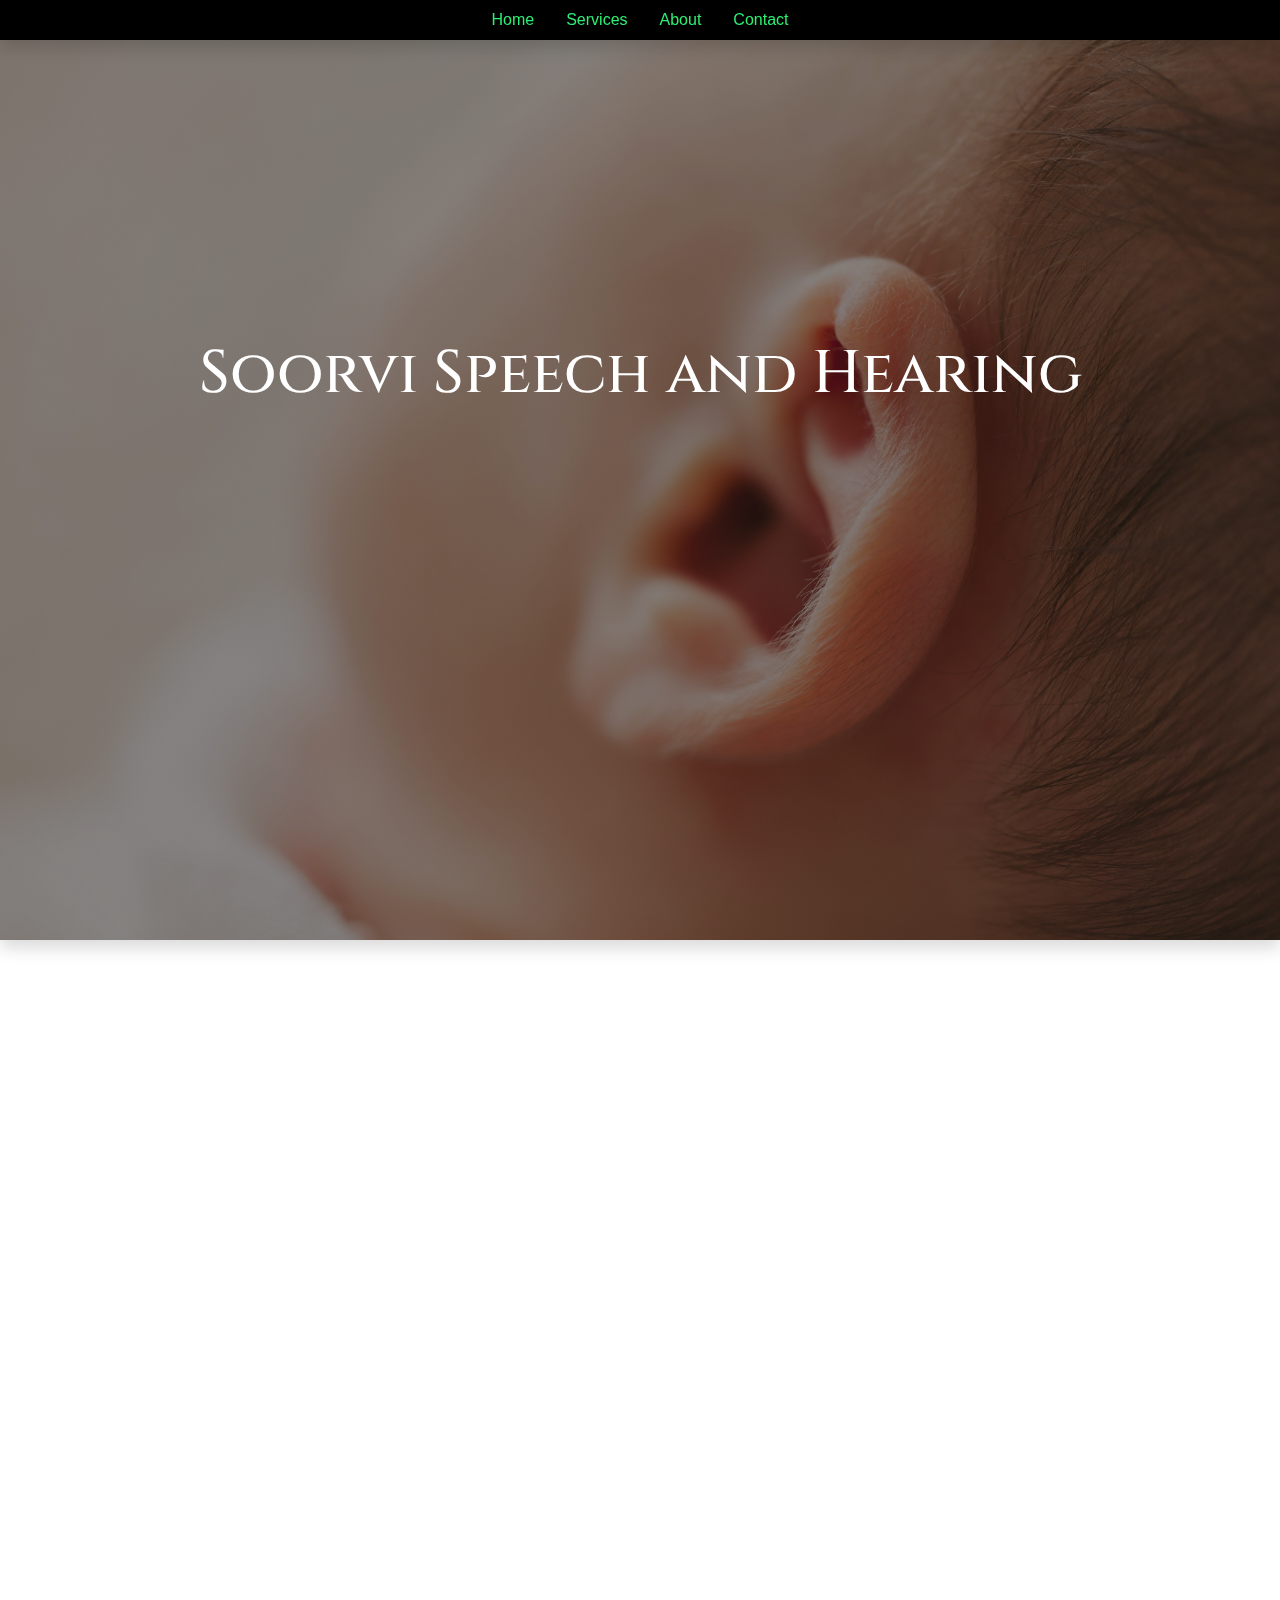
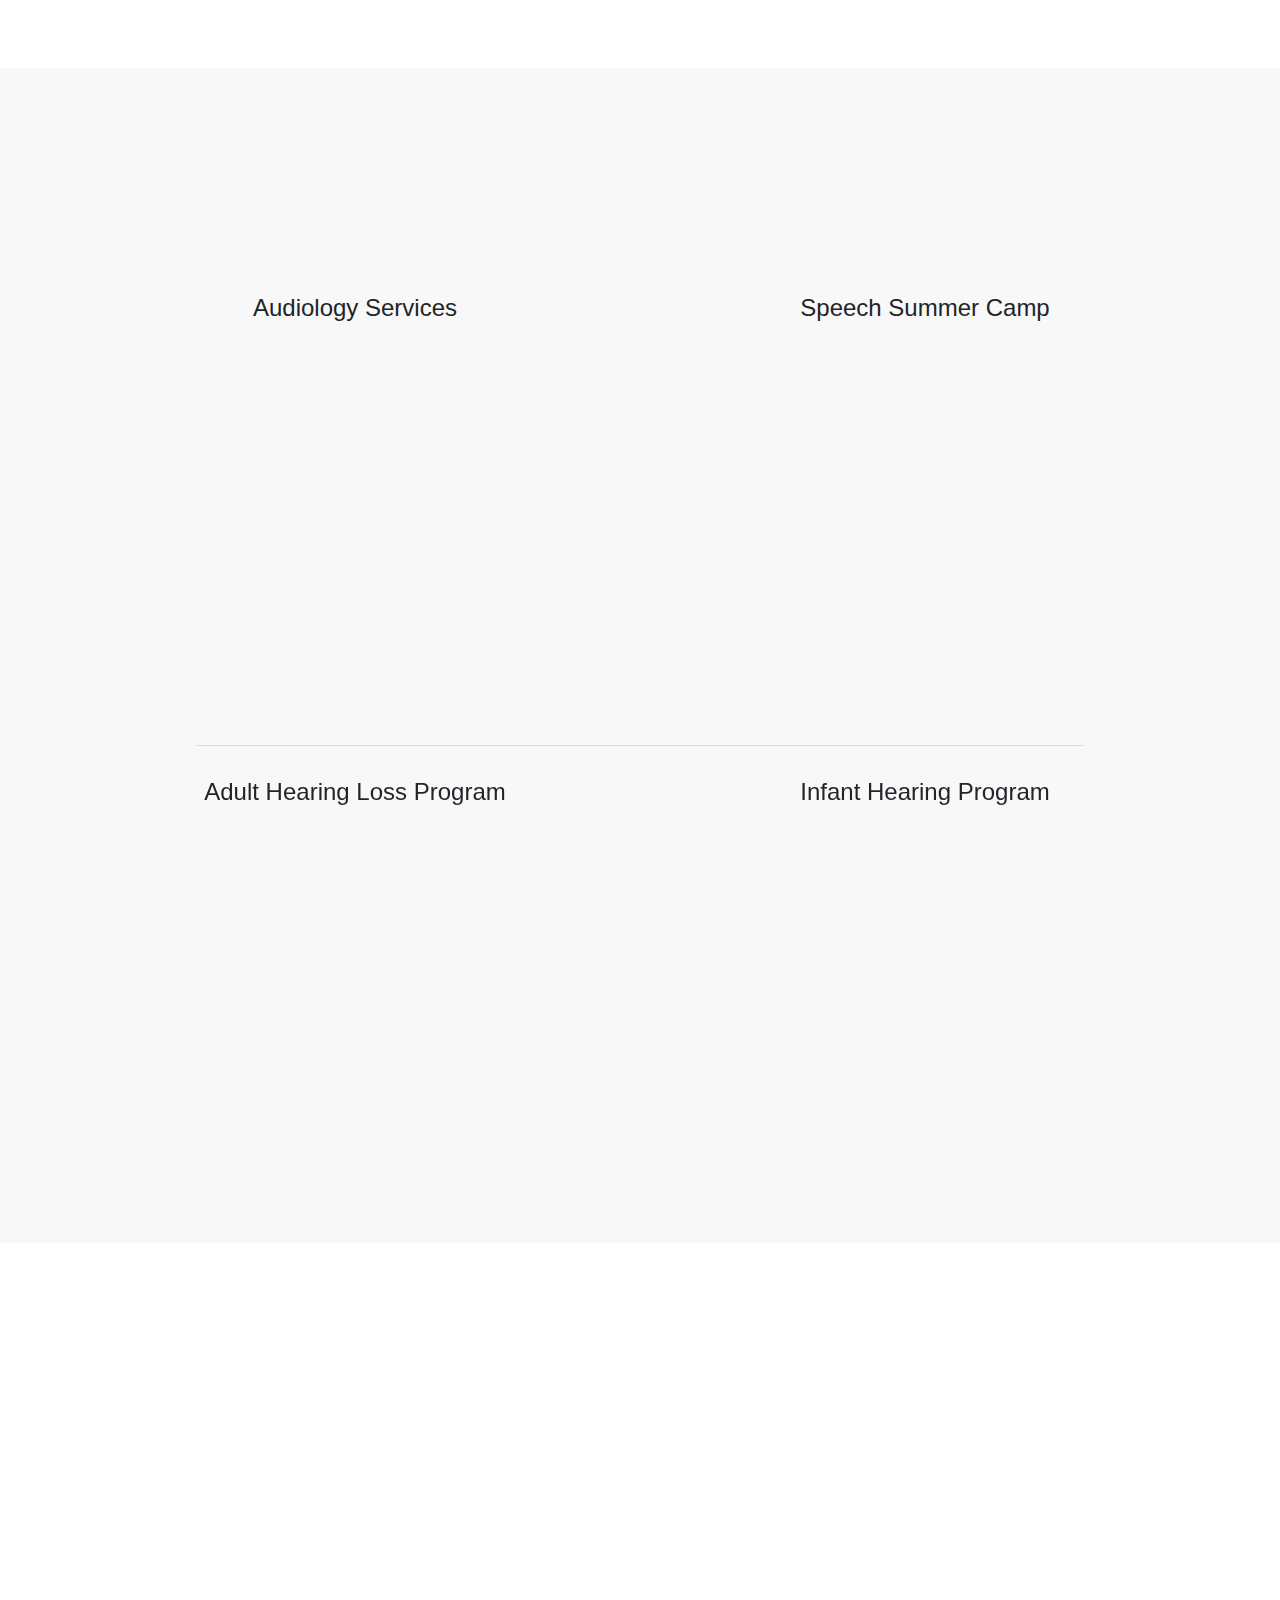
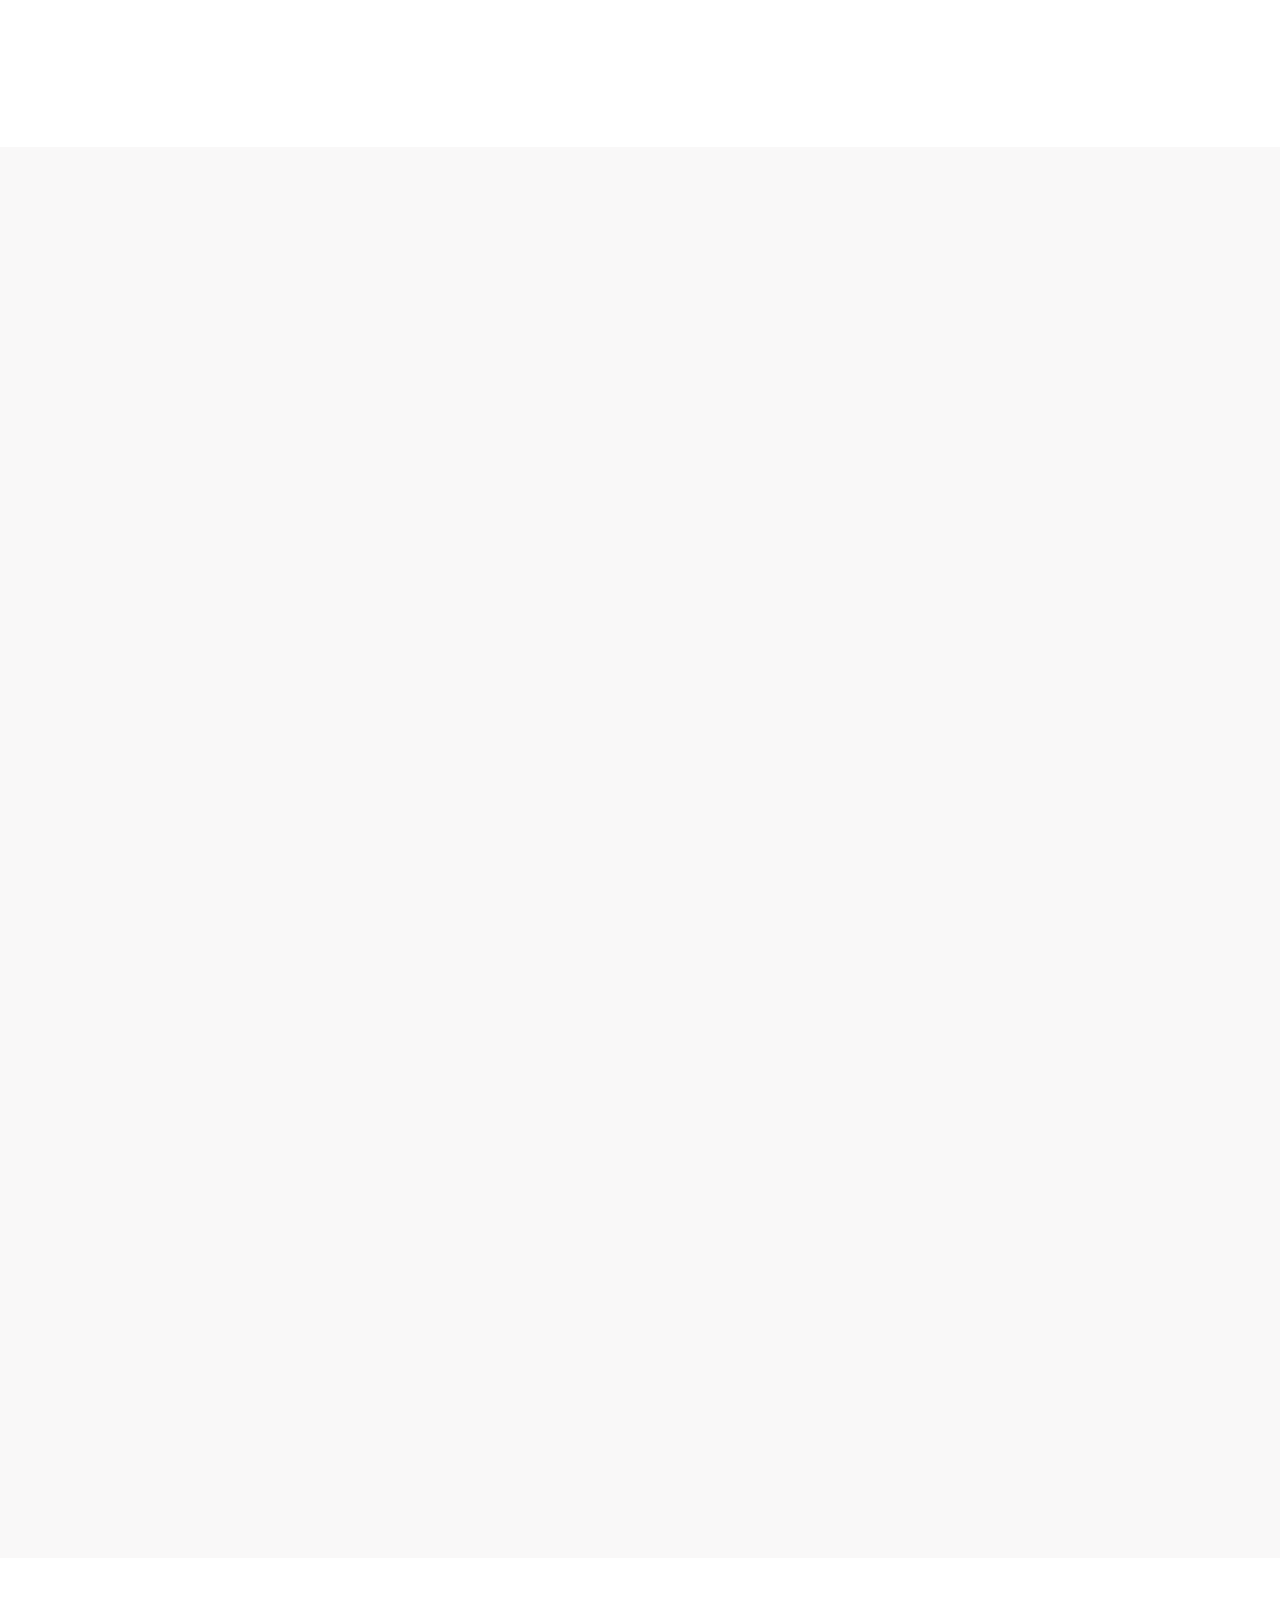
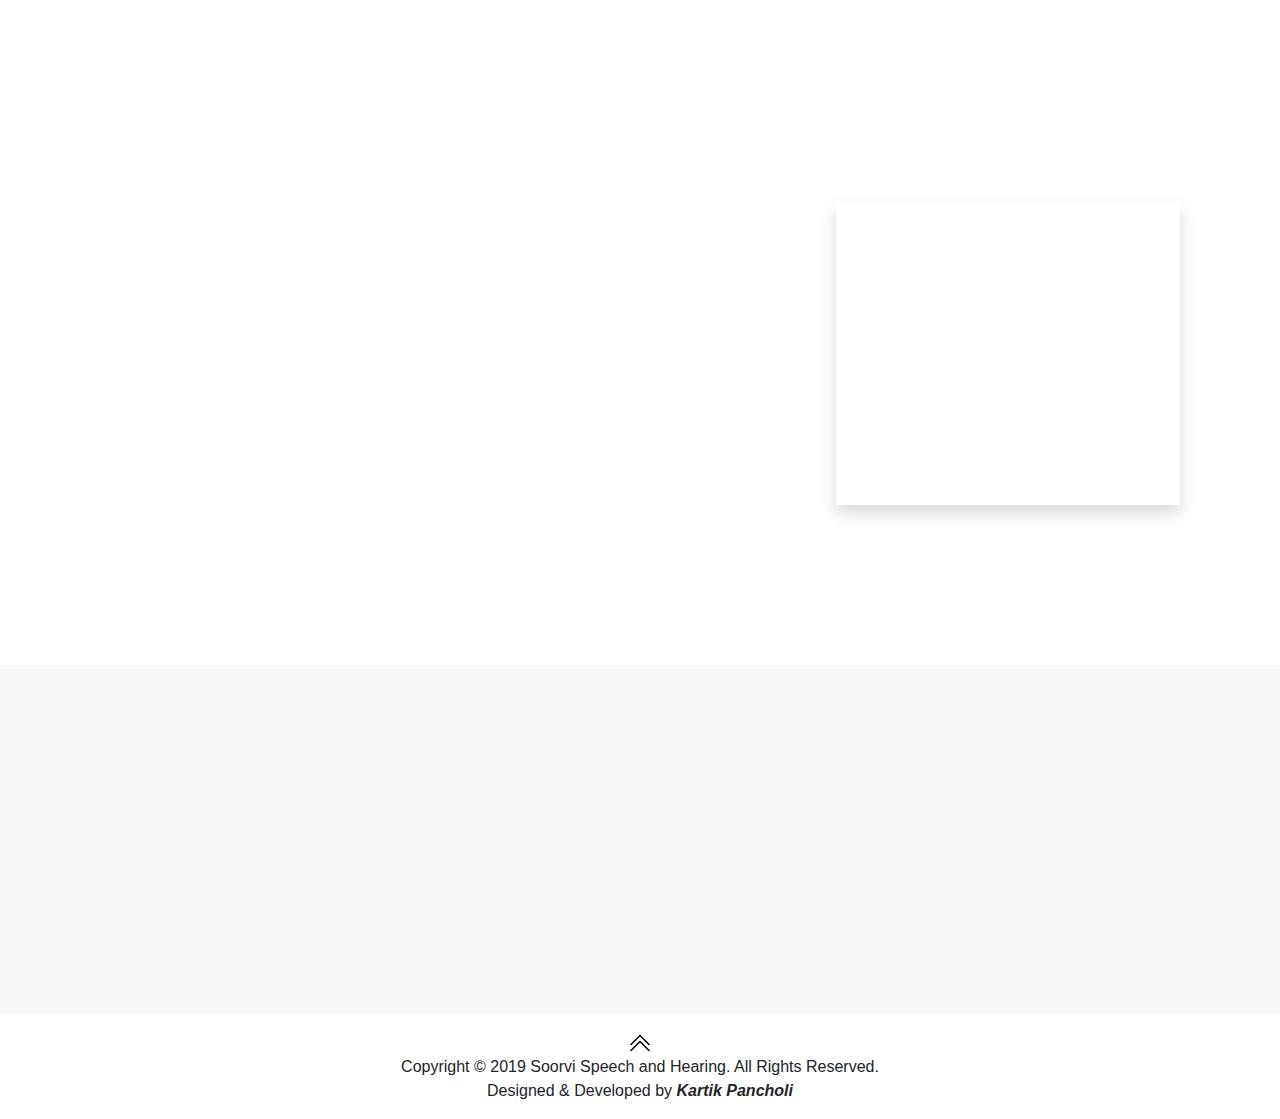
<file: index.html>
<!DOCTYPE html>
<html>

<head>
	<meta charset="utf-8">
	<meta name="viewport" content="width=device-width, initial-scale=1.0">
	<meta http-equiv="X-UA-Compatible" content="ie=edge">

	<link rel="stylesheet" type="text/css" href="siteStyle.css">

	<!--Javascript Animation Links-->
	<link href="https://unpkg.com/aos@2.3.1/dist/aos.css" rel="stylesheet">

	<script src="https://unpkg.com/aos@2.3.1/dist/aos.js"></script>

	<!--Bootstrap Link-->
	<link rel="stylesheet" href="https://stackpath.bootstrapcdn.com/bootstrap/4.3.1/css/bootstrap.min.css"
		integrity="sha384-ggOyR0iXCbMQv3Xipma34MD+dH/1fQ784/j6cY/iJTQUOhcWr7x9JvoRxT2MZw1T" crossorigin="anonymous">

	<!--Google Font Link-->
	<link href="https://fonts.googleapis.com/css?family=Cinzel&display=swap" rel="stylesheet">

	<title>Soorvi Speech and Hearing</title>
</head>

<body>

	<!--Navigation Bar-->
	<nav id="navbar" class="nav justify-content-center sticky-top shadow">
		<ul class="nav">
			<li class="nav-item">
				<a class="nav-link" href="#Home">Home</a>
			</li>
			<li class="nav-item">
				<a class="nav-link" href="#Services">Services</a>
			</li>
			<li class="nav-item">
				<a class="nav-link" href="#About">About</a>
			</li>
			<li class="nav-item">
				<a class="nav-link" href="#Contact">Contact</a>
			</li>
		</ul>
	</nav>

	<div id="main" class="splash-screen shadow">
		<div class="text-center">
			<h1 class="heading"><br><br>Soorvi Speech and Hearing</h1>
		</div>
	</div>

	<!--Home-->
	<div id="Home" class="container mt-5" style="padding-top: 30px;">
		<div class="text-center" data-aos="zoom-in" data-aos-duration="500">
			<h1 class="contentHeading display-3">Why Medicate From Us?</h1>
		</div>

		<div class="row mt-3">
			<div class="col-md-6 mt-3" data-aos="fade-right">
				<img src="images/experience.svg" height="80vh">
				<h3>Experience</h3>
				<p class="text-justify" style="font-size: 20px;">Lorem ipsum dolor sit amet consectetur, adipisicing
					elit. Repellat dicta voluptatibus incidunt perspiciatis nulla! Nam, pariatur sit, id eveniet
					doloremque provident nobis, repellat obcaecati magni minima sunt ipsam vero!</p>
			</div>

			<div class="col-md-6 mt-3" data-aos="fade-left">
				<img src="images/creativeDesign.svg" height="80vh">
				<h3>Creative Approach</h3>
				<p class="text-justify" style="font-size: 20px;">Lorem ipsum dolor sit amet consectetur, adipisicing
					elit. Repellat dicta voluptatibus incidunt perspiciatis nulla! Nam, pariatur sit, id eveniet
					doloremque provident nobis, repellat obcaecati magni minima sunt ipsam vero!</p>
			</div>

			<div class="col-md-6 mt-3" data-aos="fade-right">
				<img src="images/quality.svg" height="80vh">
				<h3>Quality</h3>
				<p class="text-justify" style="font-size: 20px;">Lorem ipsum dolor sit amet consectetur, adipisicing
					elit. Repellat dicta voluptatibus incidunt perspiciatis nulla! Nam, pariatur sit, id eveniet
					doloremque provident nobis, repellat obcaecati magni minima sunt ipsam vero!</p>
			</div>
		</div>
	</div>

	<!--Services-->
	<div style="background-color: #f9f8f8; padding-top: 30px;">
		<div id="Services" class="container mt-5" style="padding-top: 30px;">
			<div class="text-center" data-aos="zoom-in" data-aos-duration="500">
				<h1 class="contentHeading display-3">Services</h1>
			</div>
			<div class="row mt-3">
				<!--First Service-->
				<div class="col-md-6 text-center mt-3">
					<h1 class="service-title">Audiology Services</h1>
					<div id="carouselExample" class="carousel slide carousel-fade" data-ride="carousel"
						data-aos="zoom-in" data-aos-duration="500">
						<div class="carousel-inner">
							<div class="carousel-item active">
								<img class="d-block w-100" src="images/serviceimage1.jpeg">
							</div>
							<div class="carousel-item">
								<img class="d-block w-100" src="images/serviceimage2.jpeg">
							</div>
						</div>
					</div>
					<div data-aos="fade-up">
						<p class="text-justify mt-3">Lorem ipsum dolor sit amet consectetur adipisicing elit. Provident
							incidunt similique quia repudiandae adipisci illum dolorum quas magnam quae mollitia dolorem
							expedita, architecto nulla iusto, est quasi. Tenetur, id molestias.</p>
					</div>
				</div>


				<!--Second Service-->
				<div class="col-md-6 text-center mt-3">
					<h1 class="service-title">Speech Summer Camp</h1>
					<div id="carouselExample" class="carousel slide carousel-fade" data-ride="carousel"
						data-aos="zoom-in" data-aos-duration="500">
						<div class="carousel-inner">
							<div class="carousel-item active">
								<img class="d-block w-100" src="images/serviceimage1.jpeg">
							</div>
							<div class="carousel-item">
								<img class="d-block w-100" src="images/serviceimage2.jpeg">
							</div>
						</div>
					</div>
					<div data-aos="fade-up">
						<p class="text-justify mt-3">Lorem ipsum dolor sit amet consectetur adipisicing elit. Provident
							incidunt similique quia repudiandae adipisci illum dolorum quas magnam quae mollitia dolorem
							expedita, architecto nulla iusto, est quasi. Tenetur, id molestias.</p>
					</div>
				</div>
			</div>

			<hr width="80%">

			<div class="row mt-3" style="padding-bottom: 30px;">
				<!--Third Service-->
				<div class="col-md-6 text-center mt-3">
					<h1 class="service-title">Adult Hearing Loss Program</h1>
					<div id="carouselExample" class="carousel slide carousel-fade" data-ride="carousel"
						data-aos="zoom-in" data-aos-duration="500">
						<div class="carousel-inner">
							<div class="carousel-item active">
								<img class="d-block w-100" src="images/serviceimage1.jpeg">
							</div>
							<div class="carousel-item">
								<img class="d-block w-100" src="images/serviceimage2.jpeg">
							</div>
						</div>
					</div>
					<div data-aos="fade-up">
						<p class="text-justify mt-3">Lorem ipsum dolor sit amet consectetur adipisicing elit. Provident
							incidunt similique quia repudiandae adipisci illum dolorum quas magnam quae mollitia dolorem
							expedita, architecto nulla iusto, est quasi. Tenetur, id molestias.</p>
					</div>
				</div>

				<!--Fourth Service-->
				<div class="col-md-6 text-center mt-3">
					<h1 class="service-title">Infant Hearing Program</h1>
					<div id="carouselExample" class="carousel slide carousel-fade" data-ride="carousel"
						data-aos="zoom-in" data-aos-duration="500">
						<div class="carousel-inner">
							<div class="carousel-item active">
								<img class="d-block w-100" src="images/serviceimage1.jpeg">
							</div>
							<div class="carousel-item">
								<img class="d-block w-100" src="images/serviceimage2.jpeg">
							</div>
						</div>
					</div>
					<div data-aos="fade-up">
						<p class="text-justify mt-3">Lorem ipsum dolor sit amet consectetur adipisicing elit. Provident
							incidunt similique quia repudiandae adipisci illum dolorum quas magnam quae mollitia dolorem
							expedita, architecto nulla iusto, est quasi. Tenetur, id molestias.</p>
					</div>
				</div>
			</div>

		</div>
	</div>

	<!--Utility-->
	<div class="container mt-5" style="padding-top: 30px; padding-bottom: 30px;">
		<h1 class="contentHeading display-3 text-center mt-3" data-aos="zoom-in" data-aos-duration="500">Hearing Aid
			Machines</h1>
		<p class="text-center" style="padding-top: 30px; font-size: 2em;" data-aos="fade-up">Open Fit BTE</p>
		<p class="text-center" style="font-size: 2em;" data-aos="fade-up">In the Ear</p>
		<p class="text-center" style="font-size: 2em;" data-aos="fade-up">Behind the Ear</p>
		<p class="text-center" style="font-size: 2em;" data-aos="fade-up">Receiver in the Ear</p>
	</div>

	<!--About-->
	<div style="background-color: #f9f8f8; padding-top: 30px;">
		<div id="About" class="container mt-5" data-aos="zoom-in" data-aos-duration="500" style="padding-top: 30px;">
			<h1 class="contentHeading display-3 text-center">Get to know us!</h1>
		</div>

		<div class="container mt-5">
			<div class="row">
				<div class="col-md-4 mt-3" data-aos="fade-up">
					<h2 class="contentHeading">How it started</h2>
					<p class="text-justify">Lorem ipsum dolor sit amet consectetur adipisicing elit. Provident incidunt
						similique quia repudiandae adipisci illum dolorum quas magnam quae mollitia dolorem expedita,
						architecto nulla iusto, est quasi. Tenetur, id molestias.</p>
				</div>

				<div class="col-md-4 mt-3" data-aos="fade-up">
					<h2 class="contentHeading">The Journey</h2>
					<p class="text-justify">Lorem ipsum dolor sit amet consectetur adipisicing elit. Provident incidunt
						similique quia repudiandae adipisci illum dolorum quas magnam quae mollitia dolorem expedita,
						architecto nulla iusto, est quasi. Tenetur, id molestias.</p>
				</div>

				<div class="col-md-4 mt-3" data-aos="fade-up">
					<h2 class="contentHeading">Objective</h2>
					<p class="text-justify">Lorem ipsum dolor sit amet consectetur adipisicing elit. Provident incidunt
						similique quia repudiandae adipisci illum dolorum quas magnam quae mollitia dolorem expedita,
						architecto nulla iusto, est quasi. Tenetur, id molestias.</p>
				</div>
			</div>
		</div>

		<div class="container mt-5">
			<div class="row">
				<div class="col-md-7" data-aos="fade-up">
					<h2 class="contentHeading ">Aspiration</h2>
					<p class="text-justify">Lorem ipsum dolor sit amet consectetur adipisicing elit. Provident incidunt
						similique quia repudiandae adipisci illum dolorum quas magnam quae mollitia dolorem expedita,
						architecto nulla iusto, est quasi. Tenetur, id molestias.Lorem ipsum dolor sit amet consectetur
						adipisicing elit. Provident incidunt similique quia repudiandae adipisci illum dolorum quas
						magnam quae mollitia dolorem expedita, architecto nulla iusto, est quasi. Tenetur, id molestias.
					</p>
					<br>
					<p class="text-justify">Lorem ipsum dolor sit amet consectetur adipisicing elit. Provident incidunt
						similique quia repudiandae adipisci illum dolorum quas magnam quae mollitia dolorem expedita,
						architecto nulla iusto, est quasi. Tenetur, id molestias.Lorem ipsum dolor sit amet consectetur
						adipisicing elit. Provident incidunt similique quia repudiandae adipisci illum dolorum quas
						magnam quae mollitia dolorem expedita, architecto nulla iusto, est quasi. Tenetur, id molestias.
					</p>
				</div>
				<div class="col-md-5" data-aos="fade-up">
					<img class="text-center" src="images/doctor-edited.gif" style="width: 100%; height: auto;">
				</div>
			</div>
		</div>

		<div class="container" style="padding-bottom: 50px;">
			<div class="row">
				<div class="col-md-5 mt-3 centercards" data-aos="zoom-in" data-aos-duration="500">
					<div class="card shadow cardhover" style="max-width: 28.5rem; height: 100%;">
						<img src="images/femaleuser.svg" height="150vh" class="mt-4 card-img-top">
						<div class="card-body">
							<div>
								<h4 class="card-title text-center">RITA SHAH</h4>
							</div>
							<div class="d-flex justify-content-around">
								<a href="#"><img src="images/facebookaboutus.svg" class="mt-4" height="50vh"></a>
								<a href="#"><img src="images/linkedinaboutus.svg" class="mt-4" height="50vh"></a>
								<a href="#"><img src="images/googleaboutus.svg" class="mt-4" height="50vh"></a>
							</div>
						</div>
					</div>
				</div>

				<div class="col-md-7 mt-3 centercards" data-aos="zoom-in" data-aos-duration="500">
					<div class="card shadow cardhover" style="max-width: 40rem; height: 100%;">
						<div class="card-body">
							<h5 style="font-style: italic;">Background</h5>
							<p class="card-text text-justify mt-3">Lorem ipsum, dolor sit amet consectetur adipisicing
								elit. Asperiores eligendi cum error obcaecati id consequuntur inventore</p>
							<p class="card-text text-justify mt-3">Lorem ipsum, dolor sit amet consectetur adipisicing
								elit. Asperiores eligendi cum error obcaecati id consequuntur inventore</p>
							<p class="card-text text-justify mt-3">Lorem ipsum, dolor sit amet consectetur adipisicing
								elit. Asperiores eligendi cum error obcaecati id consequuntur inventore</p>
						</div>
					</div>
				</div>
			</div>
		</div>
	</div>


	<!--Contact-->
	<div id="Contact" class="container mt-5" style="padding-top: 30px;">
		<div class="text-center" data-aos="zoom-in" data-aos-duration="500">
			<h1 class="display-3">Get in Touch</h1>
		</div>

		<div class="container" style="padding-bottom: 30px;">
			<div class="row">
				<div class="col-md-8 text-center">
					<div class="container mt-4">
						<div class="row form-group mt-5" data-aos="fade-up">
							<div class="col-md-5 mb-3 mb-lg-0">
								<input type="text" class="form-control" id="noBorder" placeholder="First Name">
							</div>

							<div class="col-md-5">
								<input type="text" class="form-control" id="noBorder" placeholder="Last Name">
							</div>
						</div>

						<div class="row form-group" data-aos="fade-up">
							<div class="col-md-10">
								<input type="number" class="form-control" id="noBorder" placeholder="Phone Number">
							</div>
						</div>

						<div class="row form-group" data-aos="fade-up">
							<div class="col-md-10">
								<input type="text" class="form-control" id="noBorder" placeholder="Subject">
							</div>
						</div>

						<div class="row form-group" data-aos="fade-up">
							<div class="col-md-10">
								<input type="email" class="form-control" id="noBorder" placeholder="Email Address">
							</div>
						</div>

						<div class="row form-group" data-aos="fade-up">
							<div class="col-md-10">
								<textarea class="form-control" rows="4" id="noBorder"
									placeholder="Tell us about your queries"></textarea>
							</div>
						</div>

						<div class="row form-group" data-aos="fade-up">
							<div class="col-md-3 text-center">
								<button type="button" id="contactButton" data-target="#submitModal" data-toggle="modal"
									class="btn btn-outline-dark">Submit</button>
								<p class="mt-3" style="font-size: 10px;">*You will hear from us in 4-5 Business Days</p>
							</div>
						</div>

					</div>
				</div>



				<div class="col-md-4 mt-5" style="padding-left: 1%;">
					<div class="card-body mt-4 shadow" style="max-width: 28.5rem;">
						<div class="contentHeading" data-aos="zoom-in" data-aos-duration="500">
							<h2 class="card-title contentHeading text-center" style="font-size: 2.2em;">Contact Info
							</h2>
							<p class="card-text">Lorem ipsum dolor sit amet consectetur adipisicing elit. Fugit tempora
								quod accusantium alias iure odit volupt</p>
							<p class="card-text">Lorem ipsum dolor sit amet consectetur adipisicing elit. Fugit tempora
								quod accusantium alias iure odit volupt</p>
						</div>
					</div>
				</div>
			</div>
		</div>
	</div>


	<!--Modal-->
	<div class="modal fade" id="submitModal" data-backdrop="static" data-keyboard="false" tabindex="-1" role="dialog"
		aria-labelledby="staticBackdropLabel" aria-hidden="true">
		<div class="modal-dialog modal-dialog-centered">
			<div class="modal-content">
				<div class="modal-header">
					<h5 class="modal-title" id="staticBackdropLabel">Successfully Submitted!</h5>
					<button type="button" class="close" data-dismiss="modal" aria-label="Close">
						<span aria-hidden="true">&times;</span>
					</button>
				</div>
				<!--<div class="modal-body">
	              ...
	            </div>
	            <div class="modal-footer">
	              <button type="button" class="btn btn-primary" data-dismiss="modal">OK</button>
	            </div>-->
			</div>
		</div>
	</div>


	<!--Footer-->
	<div style="background-color: #f9f8f8; padding-top: 30px; padding-bottom: 30px;">
		<div class="container mt-3 mb-3 text-center">
			<h2 class="contentHeading text-center" data-aos="zoom-in" data-aos-duration="500">Soorvi Speech and
				Hearing</h2>
			<p class="text-center" data-aos="fade-up">Lorem ipsum dolor sit amet consectetur adipisicing elit.
				Fugit tempora quod accusantium alias iure odit volupt</p>
			<p class="text-center" data-aos="fade-up">Lorem ipsum dolor sit amet consectetur adipisicing elit.
				Fugit tempora quod accusantium alias iure odit volupt</p>
			<br>
			<div class="container" style="width: fit-content;">
				<p class="text-justify" data-aos="fade-up">
					<svg xmlns="http://www.w3.org/2000/svg" width="24" height="24" fill="currentColor"
						class="bi bi-envelope-paper-fill" viewBox="0 0 16 16">
						<path fill-rule="evenodd"
							d="M6.5 9.5 3 7.5v-6A1.5 1.5 0 0 1 4.5 0h7A1.5 1.5 0 0 1 13 1.5v6l-3.5 2L8 8.75l-1.5.75ZM1.059 3.635 2 3.133v3.753L0 5.713V5.4a2 2 0 0 1 1.059-1.765ZM16 5.713l-2 1.173V3.133l.941.502A2 2 0 0 1 16 5.4v.313Zm0 1.16-5.693 3.337L16 13.372v-6.5Zm-8 3.199 7.941 4.412A2 2 0 0 1 14 16H2a2 2 0 0 1-1.941-1.516L8 10.072Zm-8 3.3 5.693-3.162L0 6.873v6.5Z" />
					</svg> &nbsp;&nbsp;
					E-Mail: examplemail@gmail.com
				</p>
				<p class="text-justify" data-aos="fade-up">
					<svg xmlns="http://www.w3.org/2000/svg" width="24" height="24" fill="currentColor"
						class="bi bi-phone-fill" viewBox="0 0 16 16">
						<path
							d="M3 2a2 2 0 0 1 2-2h6a2 2 0 0 1 2 2v12a2 2 0 0 1-2 2H5a2 2 0 0 1-2-2V2zm6 11a1 1 0 1 0-2 0 1 1 0 0 0 2 0z" />
					</svg> &nbsp;&nbsp;
					Phone No. : 0123456789
				</p>
				<p class="text-justify" data-aos="fade-up">
					<svg xmlns="http://www.w3.org/2000/svg" width="24" height="24" fill="currentColor"
						class="bi bi-geo-alt-fill" viewBox="0 0 16 16">
						<path
							d="M8 16s6-5.686 6-10A6 6 0 0 0 2 6c0 4.314 6 10 6 10zm0-7a3 3 0 1 1 0-6 3 3 0 0 1 0 6z" />
					</svg> &nbsp;&nbsp;
					<a href="https://goo.gl/maps/LhEdd6kutZbdEnpB6" target="_blank" style="color: black;"
						class="googleMapLink">Locate Us On Google Maps
					</a>
				</p>
			</div>
		</div>
	</div>

	<div class="container text-center mt-3">
		<a href="#main" title="To Top">
			<svg class="bi bi-chevron-double-up" width="1.5em" height="1.5em" viewBox="0 0 16 16" fill="Black"
				xmlns="http://www.w3.org/2000/svg">
				<path fill-rule="evenodd"
					d="M7.646 2.646a.5.5 0 0 1 .708 0l6 6a.5.5 0 0 1-.708.708L8 3.707 2.354 9.354a.5.5 0 1 1-.708-.708l6-6z" />
				<path fill-rule="evenodd"
					d="M7.646 6.646a.5.5 0 0 1 .708 0l6 6a.5.5 0 0 1-.708.708L8 7.707l-5.646 5.647a.5.5 0 0 1-.708-.708l6-6z" />
			</svg></a>

		<p>Copyright &copy; 2019 Soorvi Speech and Hearing. All Rights Reserved. <br> Designed & Developed by
			<i><b>Kartik Pancholi</b></i></a>
		</p>
	</div>


	<!--Script-->
	<script>
		AOS.init();
	</script>

	<script src="https://code.jquery.com/jquery-3.3.1.slim.min.js"
		integrity="sha384-q8i/X+965DzO0rT7abK41JStQIAqVgRVzpbzo5smXKp4YfRvH+8abtTE1Pi6jizo"
		crossorigin="anonymous"></script>

	<script src="https://cdnjs.cloudflare.com/ajax/libs/popper.js/1.14.7/umd/popper.min.js"
		integrity="sha384-UO2eT0CpHqdSJQ6hJty5KVphtPhzWj9WO1clHTMGa3JDZwrnQq4sF86dIHNDz0W1"
		crossorigin="anonymous"></script>

	<script src="https://stackpath.bootstrapcdn.com/bootstrap/4.3.1/js/bootstrap.min.js"
		integrity="sha384-JjSmVgyd0p3pXB1rRibZUAYoIIy6OrQ6VrjIEaFf/nJGzIxFDsf4x0xIM+B07jRM"
		crossorigin="anonymous"></script>

	<script>
		$(document).ready(function () {
			// Add smooth scrolling to all links in navbar + footer link
			$(".navbar a, footer a[href='#myPage']").on('click', function (event) {
				// Make sure this.hash has a value before overriding default behavior
				if (this.hash !== "") {
					// Prevent default anchor click behavior
					event.preventDefault();

					// Store hash
					var hash = this.hash;

					// Using jQuery's animate() method to add smooth page scroll
					// The optional number (900) specifies the number of milliseconds it takes to scroll to the specified area
					$('html, body').animate({
						scrollTop: $(hash).offset().top
					}, 900, function () {

						// Add hash (#) to URL when done scrolling (default click behavior)
						window.location.hash = hash;
					});
				} // End if
			});

			$(window).scroll(function () {
				$(".slideanim").each(function () {
					var pos = $(this).offset().top;

					var winTop = $(window).scrollTop();
					if (pos < winTop + 600) {
						$(this).addClass("slide");
					}
				});
			});
		})
	</script>

</body>

</html>
</file>
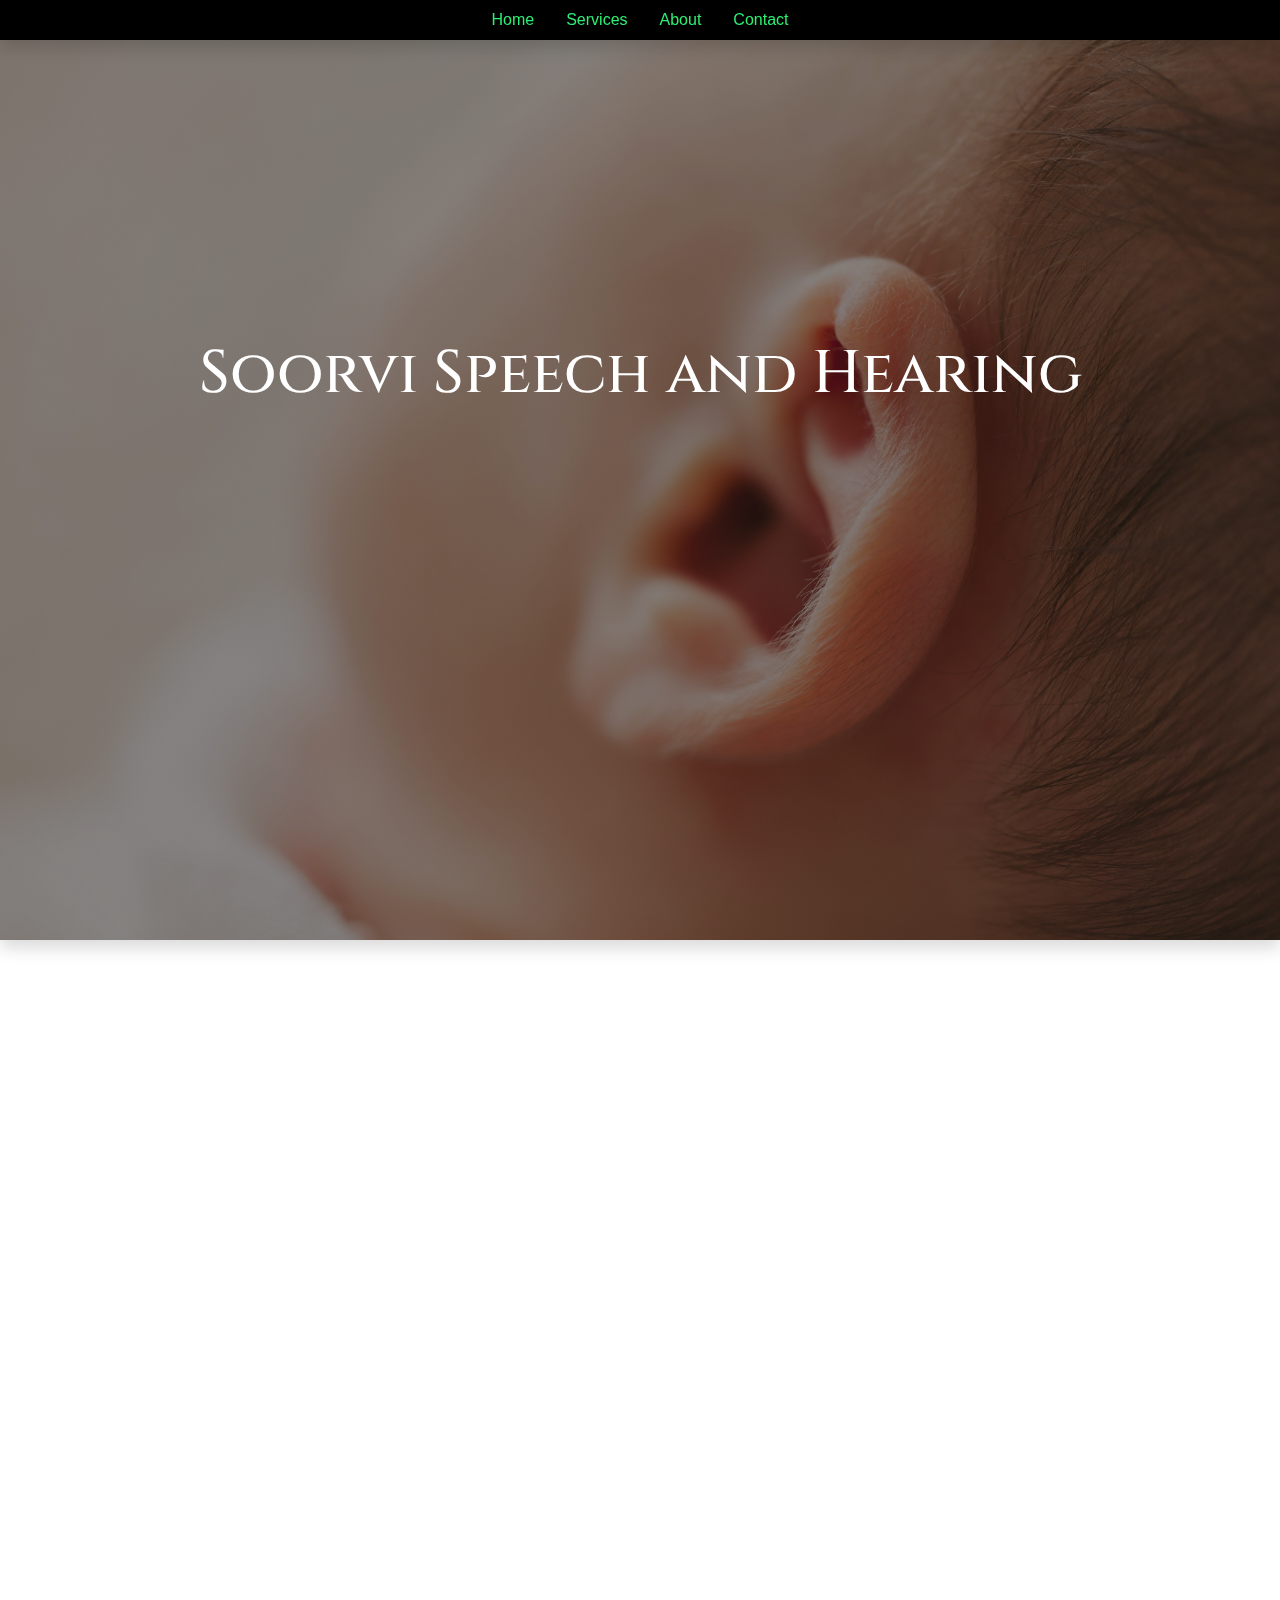
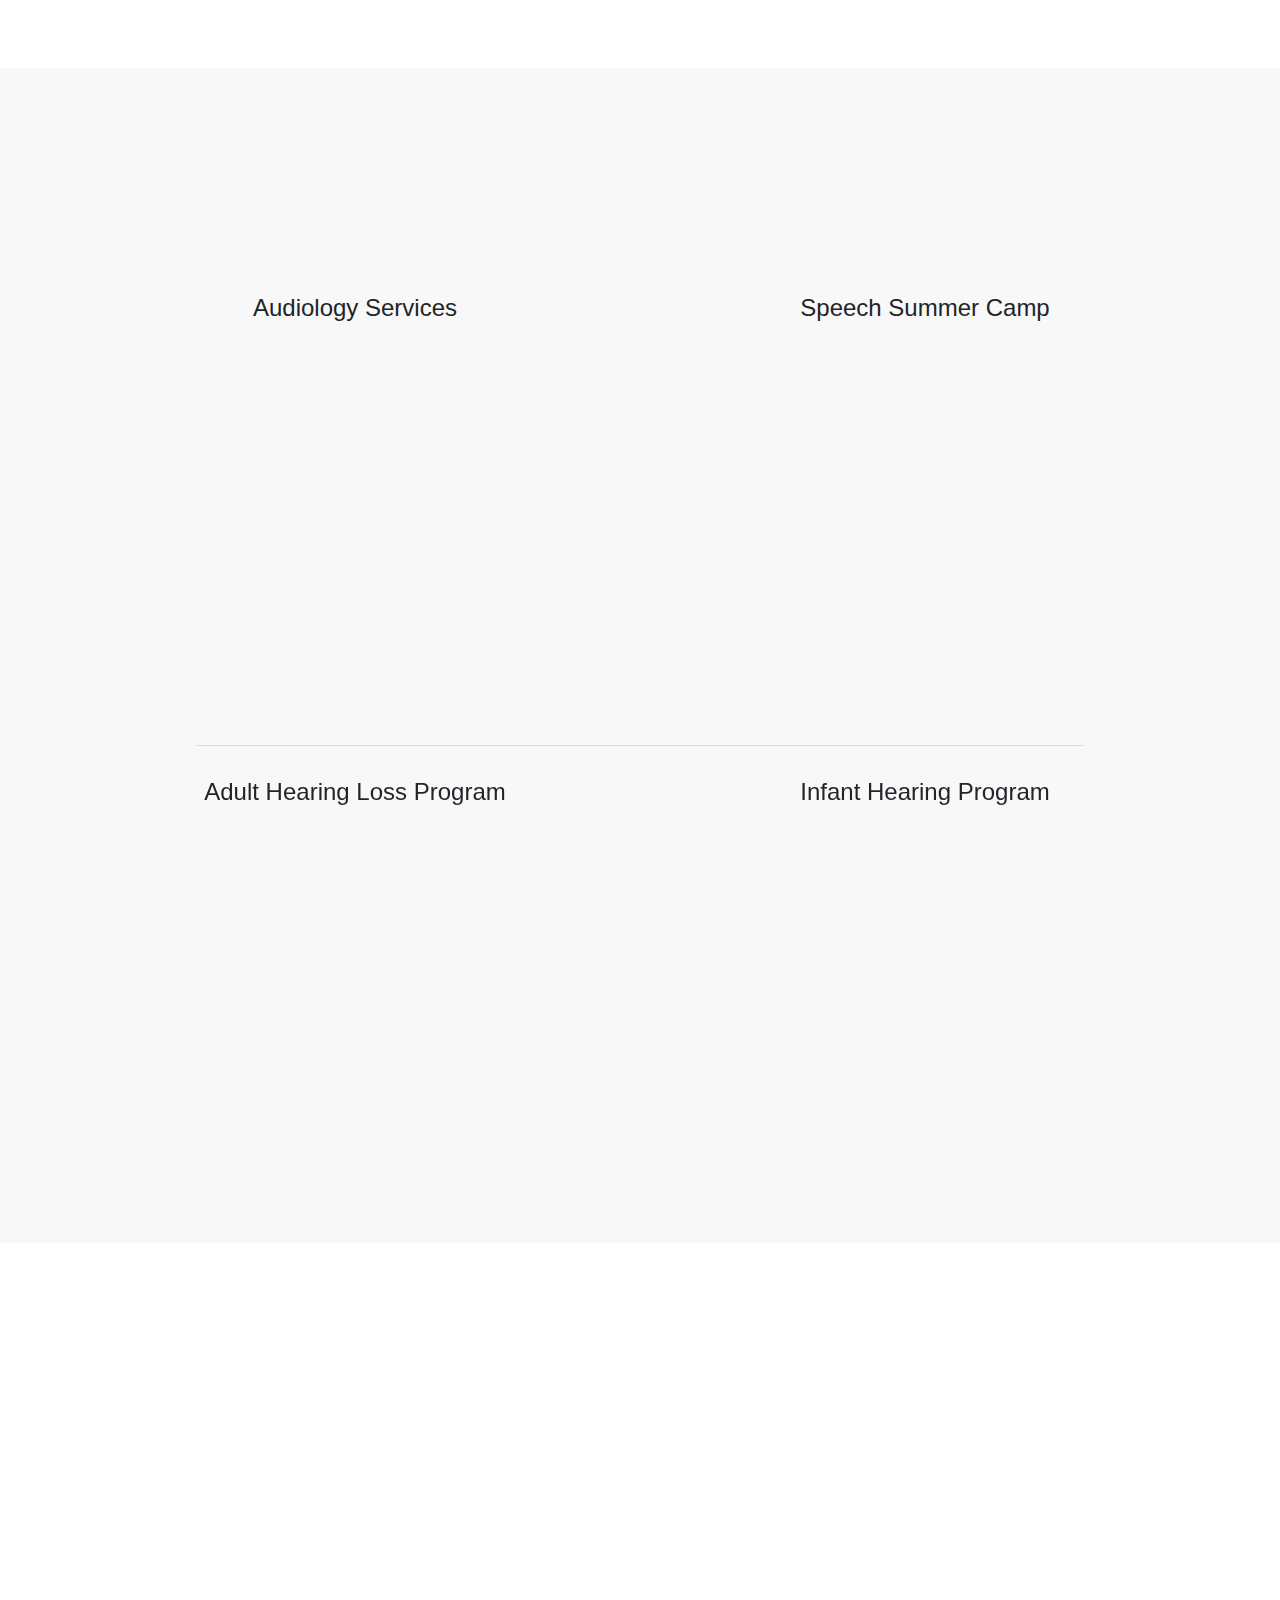
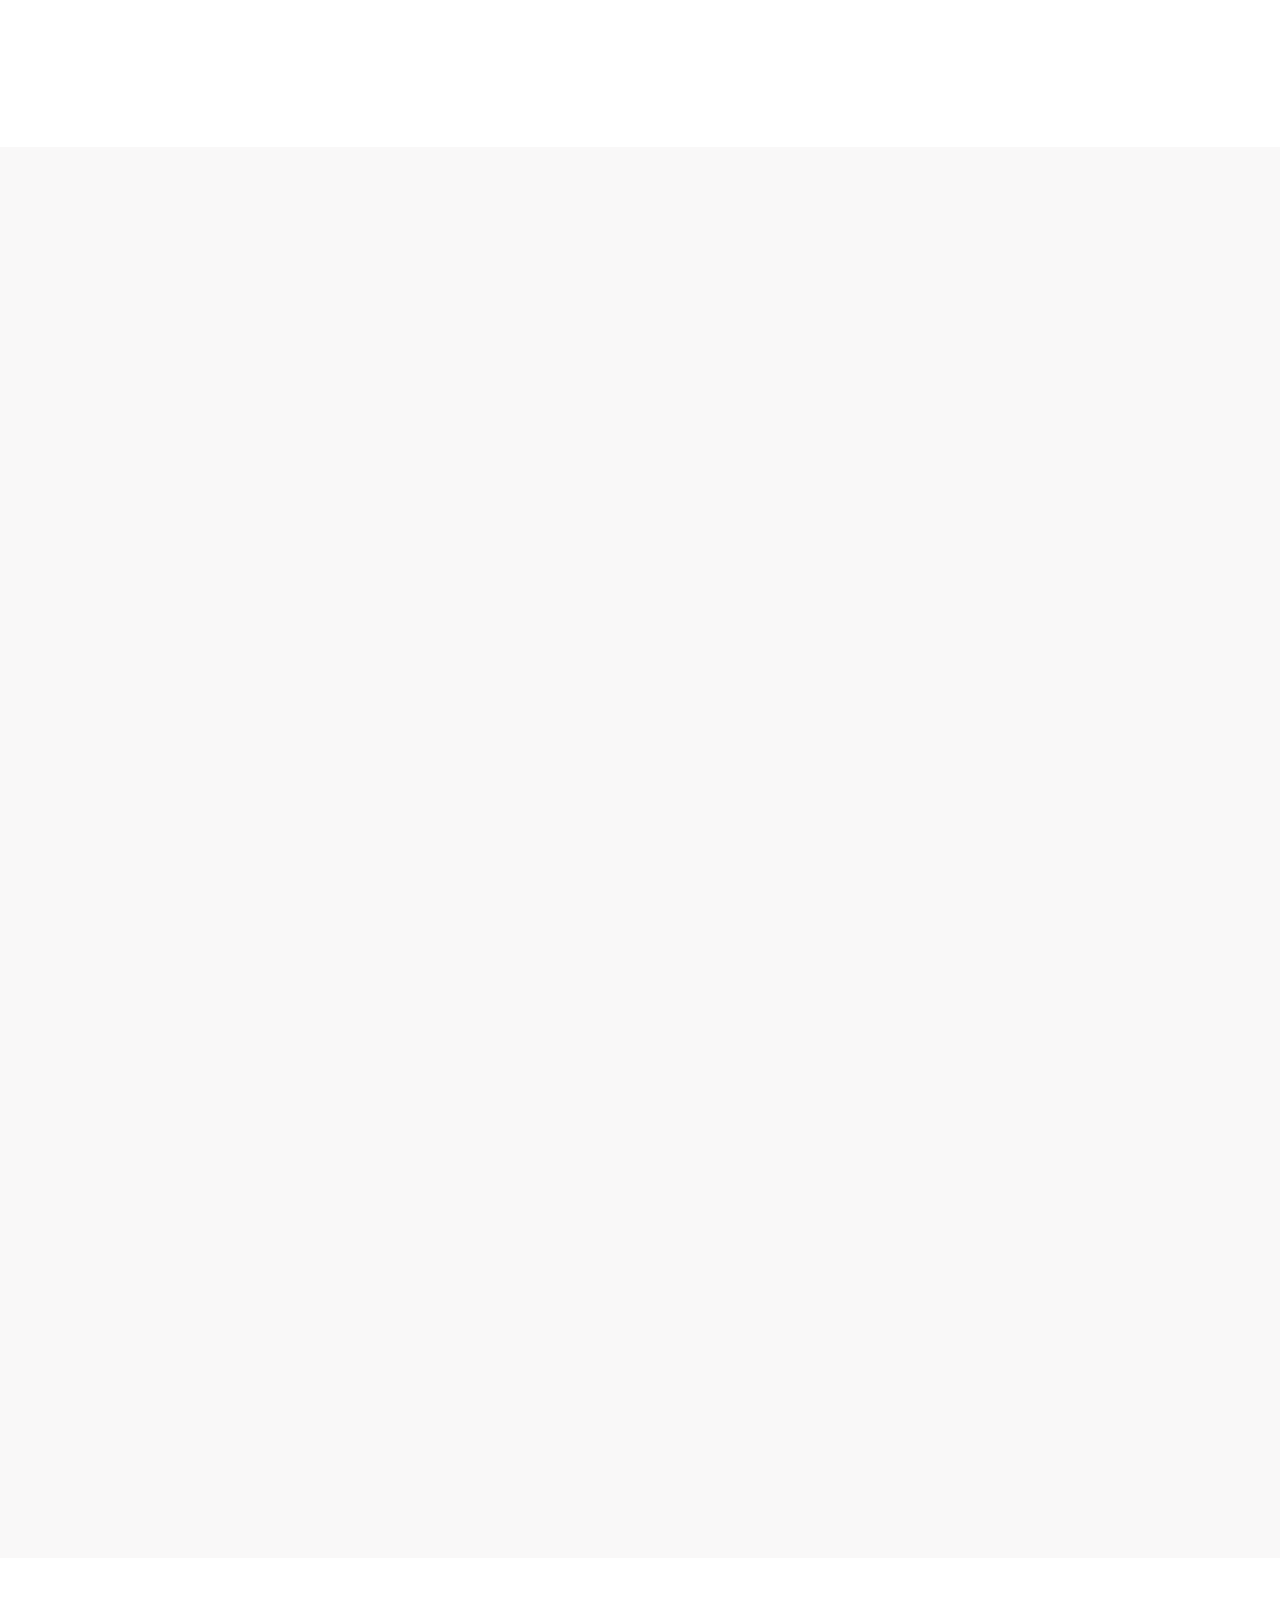
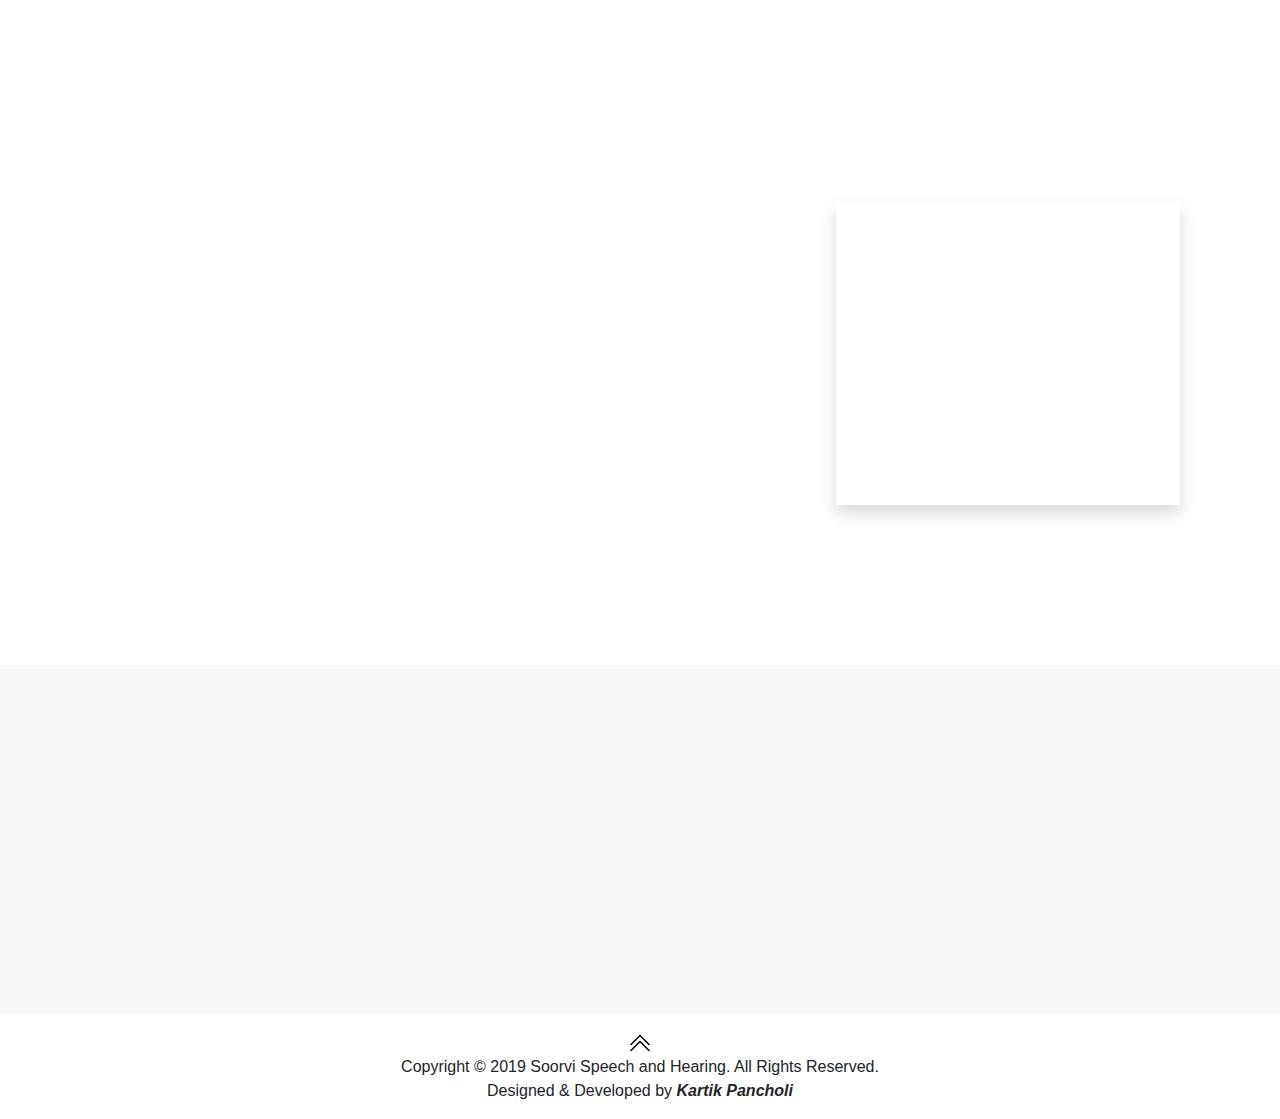
<file: site.html>
<!DOCTYPE html>
<html>

<head>
	<meta charset="utf-8">
	<meta name="viewport" content="width=device-width, initial-scale=1.0">
	<meta http-equiv="X-UA-Compatible" content="ie=edge">

	<link rel="stylesheet" type="text/css" href="siteStyle.css">

	<!--Javascript Animation Links-->
	<link href="https://unpkg.com/aos@2.3.1/dist/aos.css" rel="stylesheet">

	<script src="https://unpkg.com/aos@2.3.1/dist/aos.js"></script>

	<!--Bootstrap Link-->
	<link rel="stylesheet" href="https://stackpath.bootstrapcdn.com/bootstrap/4.3.1/css/bootstrap.min.css"
		integrity="sha384-ggOyR0iXCbMQv3Xipma34MD+dH/1fQ784/j6cY/iJTQUOhcWr7x9JvoRxT2MZw1T" crossorigin="anonymous">

	<!--Google Font Link-->
	<link href="https://fonts.googleapis.com/css?family=Cinzel&display=swap" rel="stylesheet">

	<title>Soorvi Speech and Hearing</title>
</head>

<body>

	<!--Navigation Bar-->
	<nav id="navbar" class="nav justify-content-center sticky-top shadow">
		<ul class="nav">
			<li class="nav-item">
				<a class="nav-link" href="#Home">Home</a>
			</li>
			<li class="nav-item">
				<a class="nav-link" href="#Services">Services</a>
			</li>
			<li class="nav-item">
				<a class="nav-link" href="#About">About</a>
			</li>
			<li class="nav-item">
				<a class="nav-link" href="#Contact">Contact</a>
			</li>
		</ul>
	</nav>

	<div id="main" class="splash-screen shadow">
		<div class="text-center">
			<h1 class="heading"><br><br>Soorvi Speech and Hearing</h1>
		</div>
	</div>

	<!--Home-->
	<div id="Home" class="container mt-5" style="padding-top: 30px;">
		<div class="text-center" data-aos="zoom-in" data-aos-duration="500">
			<h1 class="contentHeading display-3">Why Medicate From Us?</h1>
		</div>

		<div class="row mt-3">
			<div class="col-md-6 mt-3" data-aos="fade-right">
				<img src="images/experience.svg" height="80vh">
				<h3>Experience</h3>
				<p class="text-justify" style="font-size: 20px;">Lorem ipsum dolor sit amet consectetur, adipisicing
					elit. Repellat dicta voluptatibus incidunt perspiciatis nulla! Nam, pariatur sit, id eveniet
					doloremque provident nobis, repellat obcaecati magni minima sunt ipsam vero!</p>
			</div>

			<div class="col-md-6 mt-3" data-aos="fade-left">
				<img src="images/creativeDesign.svg" height="80vh">
				<h3>Creative Approach</h3>
				<p class="text-justify" style="font-size: 20px;">Lorem ipsum dolor sit amet consectetur, adipisicing
					elit. Repellat dicta voluptatibus incidunt perspiciatis nulla! Nam, pariatur sit, id eveniet
					doloremque provident nobis, repellat obcaecati magni minima sunt ipsam vero!</p>
			</div>

			<div class="col-md-6 mt-3" data-aos="fade-right">
				<img src="images/quality.svg" height="80vh">
				<h3>Quality</h3>
				<p class="text-justify" style="font-size: 20px;">Lorem ipsum dolor sit amet consectetur, adipisicing
					elit. Repellat dicta voluptatibus incidunt perspiciatis nulla! Nam, pariatur sit, id eveniet
					doloremque provident nobis, repellat obcaecati magni minima sunt ipsam vero!</p>
			</div>
		</div>
	</div>

	<!--Services-->
	<div style="background-color: #f9f8f8; padding-top: 30px;">
		<div id="Services" class="container mt-5" style="padding-top: 30px;">
			<div class="text-center" data-aos="zoom-in" data-aos-duration="500">
				<h1 class="contentHeading display-3">Services</h1>
			</div>
			<div class="row mt-3">
				<!--First Service-->
				<div class="col-md-6 text-center mt-3">
					<h1 class="service-title">Audiology Services</h1>
					<div id="carouselExample" class="carousel slide carousel-fade" data-ride="carousel"
						data-aos="zoom-in" data-aos-duration="500">
						<div class="carousel-inner">
							<div class="carousel-item active">
								<img class="d-block w-100" src="images/serviceimage1.jpeg">
							</div>
							<div class="carousel-item">
								<img class="d-block w-100" src="images/serviceimage2.jpeg">
							</div>
						</div>
					</div>
					<div data-aos="fade-up">
						<p class="text-justify mt-3">Lorem ipsum dolor sit amet consectetur adipisicing elit. Provident
							incidunt similique quia repudiandae adipisci illum dolorum quas magnam quae mollitia dolorem
							expedita, architecto nulla iusto, est quasi. Tenetur, id molestias.</p>
					</div>
				</div>


				<!--Second Service-->
				<div class="col-md-6 text-center mt-3">
					<h1 class="service-title">Speech Summer Camp</h1>
					<div id="carouselExample" class="carousel slide carousel-fade" data-ride="carousel"
						data-aos="zoom-in" data-aos-duration="500">
						<div class="carousel-inner">
							<div class="carousel-item active">
								<img class="d-block w-100" src="images/serviceimage1.jpeg">
							</div>
							<div class="carousel-item">
								<img class="d-block w-100" src="images/serviceimage2.jpeg">
							</div>
						</div>
					</div>
					<div data-aos="fade-up">
						<p class="text-justify mt-3">Lorem ipsum dolor sit amet consectetur adipisicing elit. Provident
							incidunt similique quia repudiandae adipisci illum dolorum quas magnam quae mollitia dolorem
							expedita, architecto nulla iusto, est quasi. Tenetur, id molestias.</p>
					</div>
				</div>
			</div>

			<hr width="80%">

			<div class="row mt-3" style="padding-bottom: 30px;">
				<!--Third Service-->
				<div class="col-md-6 text-center mt-3">
					<h1 class="service-title">Adult Hearing Loss Program</h1>
					<div id="carouselExample" class="carousel slide carousel-fade" data-ride="carousel"
						data-aos="zoom-in" data-aos-duration="500">
						<div class="carousel-inner">
							<div class="carousel-item active">
								<img class="d-block w-100" src="images/serviceimage1.jpeg">
							</div>
							<div class="carousel-item">
								<img class="d-block w-100" src="images/serviceimage2.jpeg">
							</div>
						</div>
					</div>
					<div data-aos="fade-up">
						<p class="text-justify mt-3">Lorem ipsum dolor sit amet consectetur adipisicing elit. Provident
							incidunt similique quia repudiandae adipisci illum dolorum quas magnam quae mollitia dolorem
							expedita, architecto nulla iusto, est quasi. Tenetur, id molestias.</p>
					</div>
				</div>

				<!--Fourth Service-->
				<div class="col-md-6 text-center mt-3">
					<h1 class="service-title">Infant Hearing Program</h1>
					<div id="carouselExample" class="carousel slide carousel-fade" data-ride="carousel"
						data-aos="zoom-in" data-aos-duration="500">
						<div class="carousel-inner">
							<div class="carousel-item active">
								<img class="d-block w-100" src="images/serviceimage1.jpeg">
							</div>
							<div class="carousel-item">
								<img class="d-block w-100" src="images/serviceimage2.jpeg">
							</div>
						</div>
					</div>
					<div data-aos="fade-up">
						<p class="text-justify mt-3">Lorem ipsum dolor sit amet consectetur adipisicing elit. Provident
							incidunt similique quia repudiandae adipisci illum dolorum quas magnam quae mollitia dolorem
							expedita, architecto nulla iusto, est quasi. Tenetur, id molestias.</p>
					</div>
				</div>
			</div>

		</div>
	</div>

	<!--Utility-->
	<div class="container mt-5" style="padding-top: 30px; padding-bottom: 30px;">
		<h1 class="contentHeading display-3 text-center mt-3" data-aos="zoom-in" data-aos-duration="500">Hearing Aid
			Machines</h1>
		<p class="text-center" style="padding-top: 30px; font-size: 2em;" data-aos="fade-up">Open Fit BTE</p>
		<p class="text-center" style="font-size: 2em;" data-aos="fade-up">In the Ear</p>
		<p class="text-center" style="font-size: 2em;" data-aos="fade-up">Behind the Ear</p>
		<p class="text-center" style="font-size: 2em;" data-aos="fade-up">Receiver in the Ear</p>
	</div>

	<!--About-->
	<div style="background-color: #f9f8f8; padding-top: 30px;">
		<div id="About" class="container mt-5" data-aos="zoom-in" data-aos-duration="500" style="padding-top: 30px;">
			<h1 class="contentHeading display-3 text-center">Get to know us!</h1>
		</div>

		<div class="container mt-5">
			<div class="row">
				<div class="col-md-4 mt-3" data-aos="fade-up">
					<h2 class="contentHeading">How it started</h2>
					<p class="text-justify">Lorem ipsum dolor sit amet consectetur adipisicing elit. Provident incidunt
						similique quia repudiandae adipisci illum dolorum quas magnam quae mollitia dolorem expedita,
						architecto nulla iusto, est quasi. Tenetur, id molestias.</p>
				</div>

				<div class="col-md-4 mt-3" data-aos="fade-up">
					<h2 class="contentHeading">The Journey</h2>
					<p class="text-justify">Lorem ipsum dolor sit amet consectetur adipisicing elit. Provident incidunt
						similique quia repudiandae adipisci illum dolorum quas magnam quae mollitia dolorem expedita,
						architecto nulla iusto, est quasi. Tenetur, id molestias.</p>
				</div>

				<div class="col-md-4 mt-3" data-aos="fade-up">
					<h2 class="contentHeading">Objective</h2>
					<p class="text-justify">Lorem ipsum dolor sit amet consectetur adipisicing elit. Provident incidunt
						similique quia repudiandae adipisci illum dolorum quas magnam quae mollitia dolorem expedita,
						architecto nulla iusto, est quasi. Tenetur, id molestias.</p>
				</div>
			</div>
		</div>

		<div class="container mt-5">
			<div class="row">
				<div class="col-md-7" data-aos="fade-up">
					<h2 class="contentHeading ">Aspiration</h2>
					<p class="text-justify">Lorem ipsum dolor sit amet consectetur adipisicing elit. Provident incidunt
						similique quia repudiandae adipisci illum dolorum quas magnam quae mollitia dolorem expedita,
						architecto nulla iusto, est quasi. Tenetur, id molestias.Lorem ipsum dolor sit amet consectetur
						adipisicing elit. Provident incidunt similique quia repudiandae adipisci illum dolorum quas
						magnam quae mollitia dolorem expedita, architecto nulla iusto, est quasi. Tenetur, id molestias.
					</p>
					<br>
					<p class="text-justify">Lorem ipsum dolor sit amet consectetur adipisicing elit. Provident incidunt
						similique quia repudiandae adipisci illum dolorum quas magnam quae mollitia dolorem expedita,
						architecto nulla iusto, est quasi. Tenetur, id molestias.Lorem ipsum dolor sit amet consectetur
						adipisicing elit. Provident incidunt similique quia repudiandae adipisci illum dolorum quas
						magnam quae mollitia dolorem expedita, architecto nulla iusto, est quasi. Tenetur, id molestias.
					</p>
				</div>
				<div class="col-md-5" data-aos="fade-up">
					<img class="text-center" src="images/doctor-edited.gif" style="width: 100%; height: auto;">
				</div>
			</div>
		</div>

		<div class="container" style="padding-bottom: 50px;">
			<div class="row">
				<div class="col-md-5 mt-3 centercards" data-aos="zoom-in" data-aos-duration="500">
					<div class="card shadow cardhover" style="max-width: 28.5rem; height: 100%;">
						<img src="images/femaleuser.svg" height="150vh" class="mt-4 card-img-top">
						<div class="card-body">
							<div>
								<h4 class="card-title text-center">RITA SHAH</h4>
							</div>
							<div class="d-flex justify-content-around">
								<a href="#"><img src="images/facebookaboutus.svg" class="mt-4" height="50vh"></a>
								<a href="#"><img src="images/linkedinaboutus.svg" class="mt-4" height="50vh"></a>
								<a href="#"><img src="images/googleaboutus.svg" class="mt-4" height="50vh"></a>
							</div>
						</div>
					</div>
				</div>

				<div class="col-md-7 mt-3 centercards" data-aos="zoom-in" data-aos-duration="500">
					<div class="card shadow cardhover" style="max-width: 40rem; height: 100%;">
						<div class="card-body">
							<h5 style="font-style: italic;">Background</h5>
							<p class="card-text text-justify mt-3">Lorem ipsum, dolor sit amet consectetur adipisicing
								elit. Asperiores eligendi cum error obcaecati id consequuntur inventore</p>
							<p class="card-text text-justify mt-3">Lorem ipsum, dolor sit amet consectetur adipisicing
								elit. Asperiores eligendi cum error obcaecati id consequuntur inventore</p>
							<p class="card-text text-justify mt-3">Lorem ipsum, dolor sit amet consectetur adipisicing
								elit. Asperiores eligendi cum error obcaecati id consequuntur inventore</p>
						</div>
					</div>
				</div>
			</div>
		</div>
	</div>


	<!--Contact-->
	<div id="Contact" class="container mt-5" style="padding-top: 30px;">
		<div class="text-center" data-aos="zoom-in" data-aos-duration="500">
			<h1 class="display-3">Get in Touch</h1>
		</div>

		<div class="container" style="padding-bottom: 30px;">
			<div class="row">
				<div class="col-md-8 text-center">
					<div class="container mt-4">
						<div class="row form-group mt-5" data-aos="fade-up">
							<div class="col-md-5 mb-3 mb-lg-0">
								<input type="text" class="form-control" id="noBorder" placeholder="First Name">
							</div>

							<div class="col-md-5">
								<input type="text" class="form-control" id="noBorder" placeholder="Last Name">
							</div>
						</div>

						<div class="row form-group" data-aos="fade-up">
							<div class="col-md-10">
								<input type="number" class="form-control" id="noBorder" placeholder="Phone Number">
							</div>
						</div>

						<div class="row form-group" data-aos="fade-up">
							<div class="col-md-10">
								<input type="text" class="form-control" id="noBorder" placeholder="Subject">
							</div>
						</div>

						<div class="row form-group" data-aos="fade-up">
							<div class="col-md-10">
								<input type="email" class="form-control" id="noBorder" placeholder="Email Address">
							</div>
						</div>

						<div class="row form-group" data-aos="fade-up">
							<div class="col-md-10">
								<textarea class="form-control" rows="4" id="noBorder"
									placeholder="Tell us about your queries"></textarea>
							</div>
						</div>

						<div class="row form-group" data-aos="fade-up">
							<div class="col-md-3 text-center">
								<button type="button" id="contactButton" data-target="#submitModal" data-toggle="modal"
									class="btn btn-outline-dark">Submit</button>
								<p class="mt-3" style="font-size: 10px;">*You will hear from us in 4-5 Business Days</p>
							</div>
						</div>

					</div>
				</div>



				<div class="col-md-4 mt-5" style="padding-left: 1%;">
					<div class="card-body mt-4 shadow" style="max-width: 28.5rem;">
						<div class="contentHeading" data-aos="zoom-in" data-aos-duration="500">
							<h2 class="card-title contentHeading text-center" style="font-size: 2.2em;">Contact Info
							</h2>
							<p class="card-text">Lorem ipsum dolor sit amet consectetur adipisicing elit. Fugit tempora
								quod accusantium alias iure odit volupt</p>
							<p class="card-text">Lorem ipsum dolor sit amet consectetur adipisicing elit. Fugit tempora
								quod accusantium alias iure odit volupt</p>
						</div>
					</div>
				</div>
			</div>
		</div>
	</div>


	<!--Modal-->
	<div class="modal fade" id="submitModal" data-backdrop="static" data-keyboard="false" tabindex="-1" role="dialog"
		aria-labelledby="staticBackdropLabel" aria-hidden="true">
		<div class="modal-dialog modal-dialog-centered">
			<div class="modal-content">
				<div class="modal-header">
					<h5 class="modal-title" id="staticBackdropLabel">Successfully Submitted!</h5>
					<button type="button" class="close" data-dismiss="modal" aria-label="Close">
						<span aria-hidden="true">&times;</span>
					</button>
				</div>
				<!--<div class="modal-body">
	              ...
	            </div>
	            <div class="modal-footer">
	              <button type="button" class="btn btn-primary" data-dismiss="modal">OK</button>
	            </div>-->
			</div>
		</div>
	</div>


	<!--Footer-->
	<div style="background-color: #f9f8f8; padding-top: 30px; padding-bottom: 30px;">
		<div class="container mt-3 mb-3 text-center">
			<h2 class="contentHeading text-center" data-aos="zoom-in" data-aos-duration="500">Soorvi Speech and
				Hearing</h2>
			<p class="text-center" data-aos="fade-up">Lorem ipsum dolor sit amet consectetur adipisicing elit.
				Fugit tempora quod accusantium alias iure odit volupt</p>
			<p class="text-center" data-aos="fade-up">Lorem ipsum dolor sit amet consectetur adipisicing elit.
				Fugit tempora quod accusantium alias iure odit volupt</p>
			<br>
			<div class="container" style="width: fit-content;">
				<p class="text-justify" data-aos="fade-up">
					<svg xmlns="http://www.w3.org/2000/svg" width="24" height="24" fill="currentColor"
						class="bi bi-envelope-paper-fill" viewBox="0 0 16 16">
						<path fill-rule="evenodd"
							d="M6.5 9.5 3 7.5v-6A1.5 1.5 0 0 1 4.5 0h7A1.5 1.5 0 0 1 13 1.5v6l-3.5 2L8 8.75l-1.5.75ZM1.059 3.635 2 3.133v3.753L0 5.713V5.4a2 2 0 0 1 1.059-1.765ZM16 5.713l-2 1.173V3.133l.941.502A2 2 0 0 1 16 5.4v.313Zm0 1.16-5.693 3.337L16 13.372v-6.5Zm-8 3.199 7.941 4.412A2 2 0 0 1 14 16H2a2 2 0 0 1-1.941-1.516L8 10.072Zm-8 3.3 5.693-3.162L0 6.873v6.5Z" />
					</svg> &nbsp;&nbsp;
					E-Mail: examplemail@gmail.com
				</p>
				<p class="text-justify" data-aos="fade-up">
					<svg xmlns="http://www.w3.org/2000/svg" width="24" height="24" fill="currentColor"
						class="bi bi-phone-fill" viewBox="0 0 16 16">
						<path
							d="M3 2a2 2 0 0 1 2-2h6a2 2 0 0 1 2 2v12a2 2 0 0 1-2 2H5a2 2 0 0 1-2-2V2zm6 11a1 1 0 1 0-2 0 1 1 0 0 0 2 0z" />
					</svg> &nbsp;&nbsp;
					Phone No. : 0123456789
				</p>
				<p class="text-justify" data-aos="fade-up">
					<svg xmlns="http://www.w3.org/2000/svg" width="24" height="24" fill="currentColor"
						class="bi bi-geo-alt-fill" viewBox="0 0 16 16">
						<path
							d="M8 16s6-5.686 6-10A6 6 0 0 0 2 6c0 4.314 6 10 6 10zm0-7a3 3 0 1 1 0-6 3 3 0 0 1 0 6z" />
					</svg> &nbsp;&nbsp;
					<a href="https://goo.gl/maps/LhEdd6kutZbdEnpB6" target="_blank" style="color: black;"
						class="googleMapLink">Locate Us On Google Maps
					</a>
				</p>
			</div>
		</div>
	</div>

	<div class="container text-center mt-3">
		<a href="#main" title="To Top">
			<svg class="bi bi-chevron-double-up" width="1.5em" height="1.5em" viewBox="0 0 16 16" fill="Black"
				xmlns="http://www.w3.org/2000/svg">
				<path fill-rule="evenodd"
					d="M7.646 2.646a.5.5 0 0 1 .708 0l6 6a.5.5 0 0 1-.708.708L8 3.707 2.354 9.354a.5.5 0 1 1-.708-.708l6-6z" />
				<path fill-rule="evenodd"
					d="M7.646 6.646a.5.5 0 0 1 .708 0l6 6a.5.5 0 0 1-.708.708L8 7.707l-5.646 5.647a.5.5 0 0 1-.708-.708l6-6z" />
			</svg></a>

		<p>Copyright &copy; 2019 Soorvi Speech and Hearing. All Rights Reserved. <br> Designed & Developed by
			<i><b>Kartik Pancholi</b></i></a>
		</p>
	</div>


	<!--Script-->
	<script>
		AOS.init();
	</script>

	<script src="https://code.jquery.com/jquery-3.3.1.slim.min.js"
		integrity="sha384-q8i/X+965DzO0rT7abK41JStQIAqVgRVzpbzo5smXKp4YfRvH+8abtTE1Pi6jizo"
		crossorigin="anonymous"></script>

	<script src="https://cdnjs.cloudflare.com/ajax/libs/popper.js/1.14.7/umd/popper.min.js"
		integrity="sha384-UO2eT0CpHqdSJQ6hJty5KVphtPhzWj9WO1clHTMGa3JDZwrnQq4sF86dIHNDz0W1"
		crossorigin="anonymous"></script>

	<script src="https://stackpath.bootstrapcdn.com/bootstrap/4.3.1/js/bootstrap.min.js"
		integrity="sha384-JjSmVgyd0p3pXB1rRibZUAYoIIy6OrQ6VrjIEaFf/nJGzIxFDsf4x0xIM+B07jRM"
		crossorigin="anonymous"></script>

	<script>
		$(document).ready(function () {
			// Add smooth scrolling to all links in navbar + footer link
			$(".navbar a, footer a[href='#myPage']").on('click', function (event) {
				// Make sure this.hash has a value before overriding default behavior
				if (this.hash !== "") {
					// Prevent default anchor click behavior
					event.preventDefault();

					// Store hash
					var hash = this.hash;

					// Using jQuery's animate() method to add smooth page scroll
					// The optional number (900) specifies the number of milliseconds it takes to scroll to the specified area
					$('html, body').animate({
						scrollTop: $(hash).offset().top
					}, 900, function () {

						// Add hash (#) to URL when done scrolling (default click behavior)
						window.location.hash = hash;
					});
				} // End if
			});

			$(window).scroll(function () {
				$(".slideanim").each(function () {
					var pos = $(this).offset().top;

					var winTop = $(window).scrollTop();
					if (pos < winTop + 600) {
						$(this).addClass("slide");
					}
				});
			});
		})
	</script>

</body>

</html>
</file>
<file: siteStyle.css>
body{
	position: relative;
}

#navbar{
	background-color: black;
}

#noBorder{
    border-top: none;
    border-left: none;
    border-right: none;
    border-radius: 0;
    box-shadow: none;
}

#noBorder:focus{
    border-color: #2cee71;
}

#noBorder:hover{
    border-color: black;
    box-shadow: none;
    transition: 1s;
}

#contactButton{
    border-radius: 0px;
    width: 150px;
}

#contactButton:hover{
    background-color: black;
    color: white;
}

#socialIcons{
    height: 10vh;
    opacity: 0.9;
}

#socialIcons:hover{
    opacity: 1;
}

.nav-item a{
	color: #2cee71;
}

.nav-item:hover a{
	color: white;
}

.heading{
	font-family: 'Cinzel', Sans-serif;
	font-size: 60px;
	color: white;
	padding-top: 12%;
}

.contentHeading{
	font-family: 'Cinzel', Sans-serif;
	color: black;	
}

.splash-screen{
	background: linear-gradient(rgba(20,20,20, .5), rgba(20,20,20, .5)), url(images/babyear.jpg);
	background-size: cover;
	height: 100vh;
}

.cardfocus:hover{
    font-size: 16.5px;
}

.cardhover:hover{
    color: white;
    background-color: rgb(27, 27, 27);
    transition: 0.2s ease-in-out;
}

.glyphicon{
    font-size: 20px;
    margin-bottom: 20px;
    color: #26C6F4;
}

.service-title{
    font-size: x-large;
}
</file>
